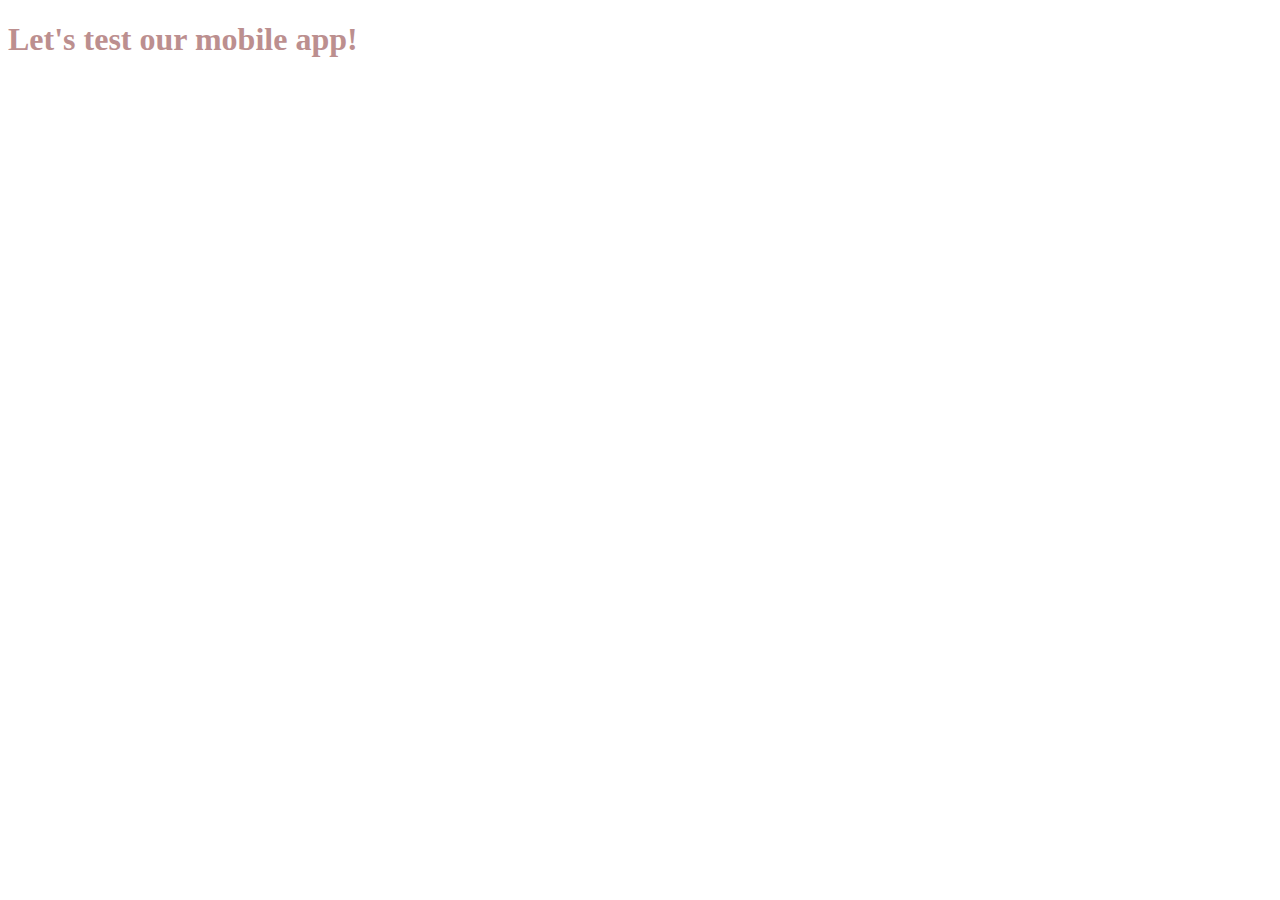
<file: 01-chrome-use-chrome-developer-tools-to-emulate-different-mobile-devices/index.html>
<!DOCTYPE html>
<html lang="en">
<head>
  <meta name="viewport" content="width=device-width, maximum-scale=1"/>
  <link rel="stylesheet" href="style.css">
</head>
<body>





  


  <h1>Let's test our mobile app!</h1>








  <script src="src/index.js"></script>
</body>
</html>
</file>
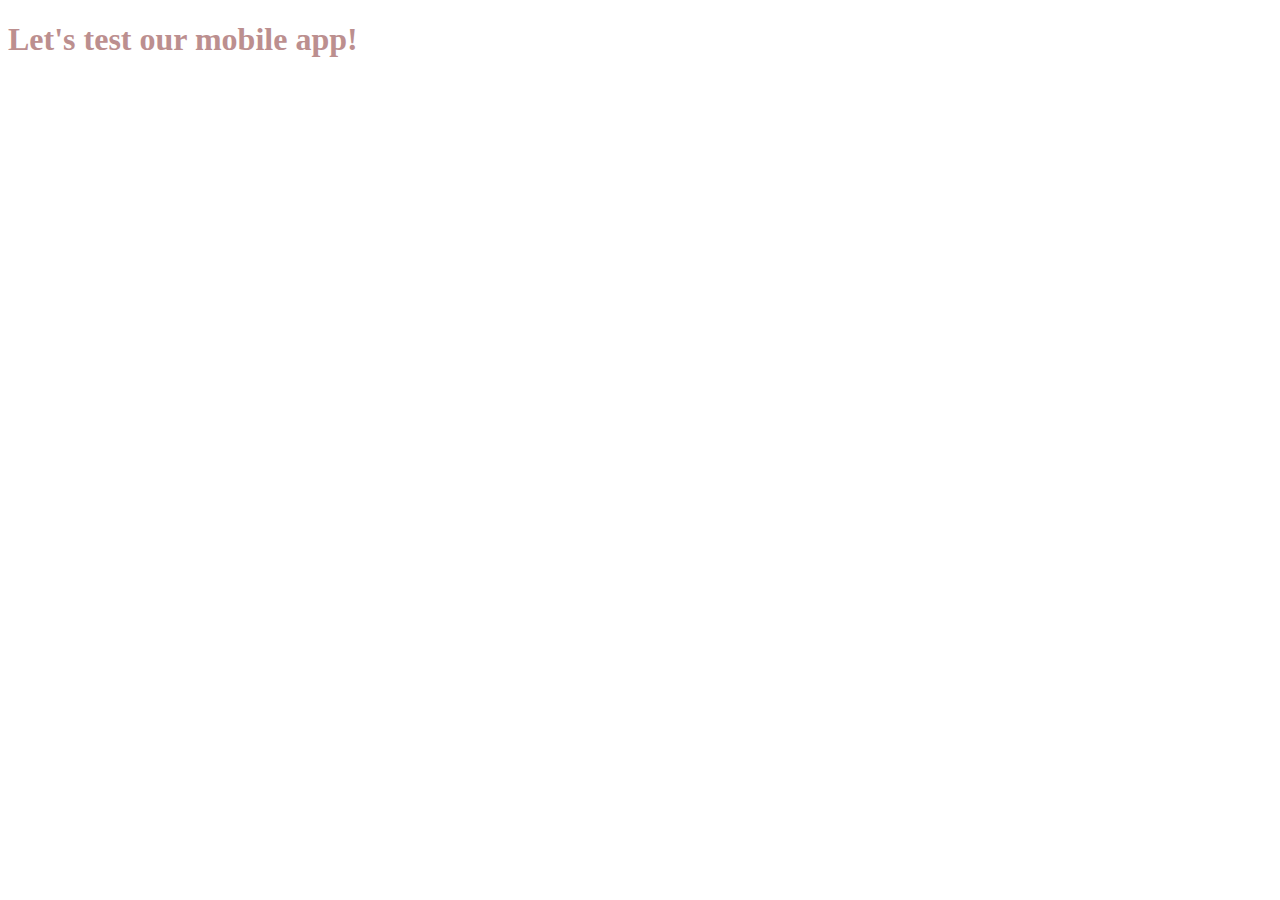
<file: 02-html-5-use-remote-sources-to-debug-a-web-app-on-an-emulator-simulator-or-physical-device/index.html>
<!DOCTYPE html>
<html lang="en">
<head>
  <meta name="viewport" content="width=device-width, maximum-scale=1"/>
  <link rel="stylesheet" href="style.css">
</head>
<body>



  <h1>Let's test our mobile app!</h1>




  <script src="src/index.js"></script>
</body>
</html>
</file>
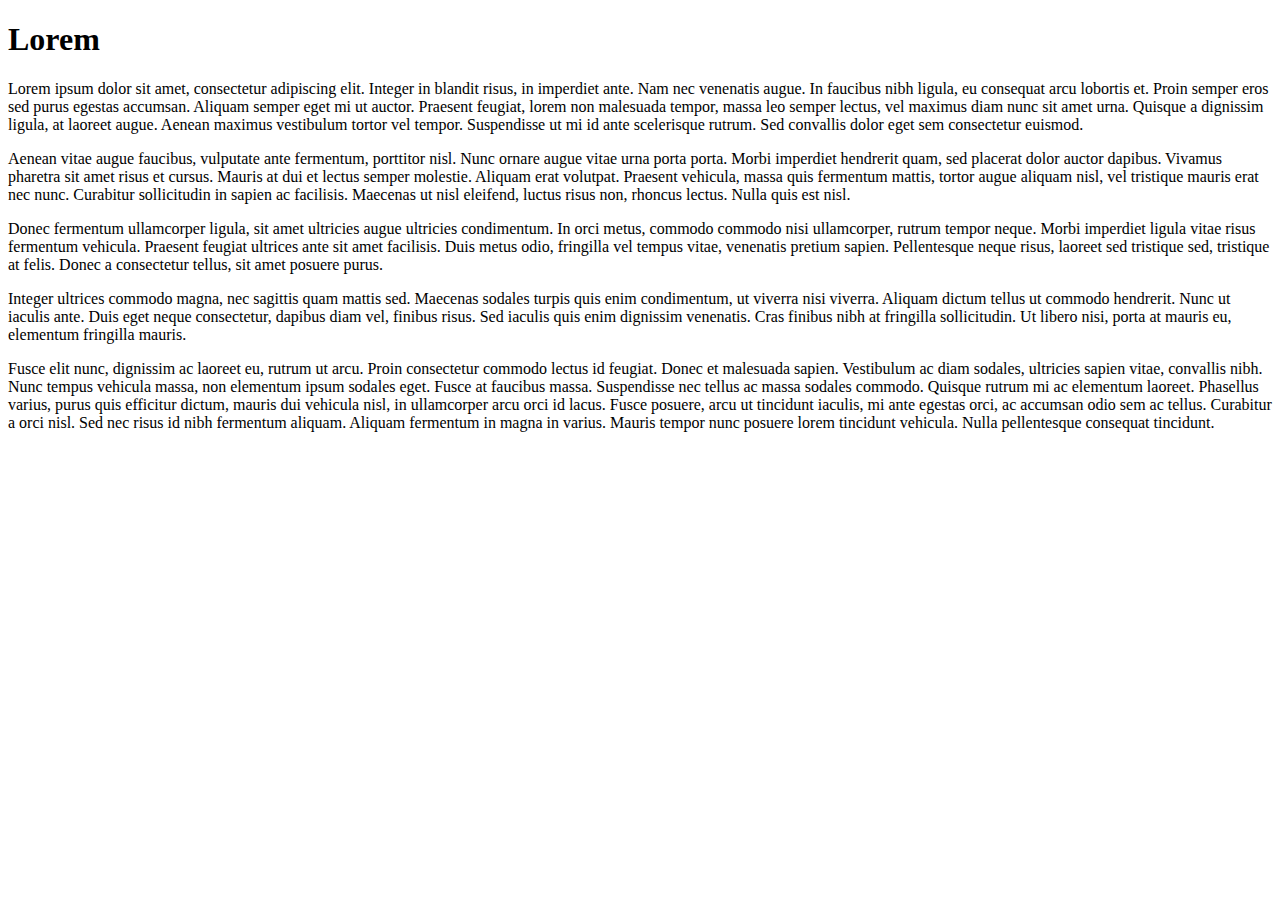
<file: 03-css-scale-a-page-correctly-for-small-viewports-with-a-meta-tag/index.html>
<!DOCTYPE html>
<html lang="en">

<head>
  <meta name="viewport" content="width=device-width, maximum-scale=1" />
</head>

<body>
  <h1>Lorem</h1>
  <p>Lorem ipsum dolor sit amet, consectetur adipiscing elit. Integer in blandit risus, in imperdiet ante. Nam nec venenatis
    augue. In faucibus nibh ligula, eu consequat arcu lobortis et. Proin semper eros sed purus egestas accumsan. Aliquam
    semper eget mi ut auctor. Praesent feugiat, lorem non malesuada tempor, massa leo semper lectus, vel maximus diam nunc
    sit amet urna. Quisque a dignissim ligula, at laoreet augue. Aenean maximus vestibulum tortor vel tempor. Suspendisse
    ut mi id ante scelerisque rutrum. Sed convallis dolor eget sem consectetur euismod.
  </p>
  <p>
    Aenean vitae augue faucibus, vulputate ante fermentum, porttitor nisl. Nunc ornare augue vitae urna porta porta. Morbi imperdiet
    hendrerit quam, sed placerat dolor auctor dapibus. Vivamus pharetra sit amet risus et cursus. Mauris at dui et lectus
    semper molestie. Aliquam erat volutpat. Praesent vehicula, massa quis fermentum mattis, tortor augue aliquam nisl, vel
    tristique mauris erat nec nunc. Curabitur sollicitudin in sapien ac facilisis. Maecenas ut nisl eleifend, luctus risus
    non, rhoncus lectus. Nulla quis est nisl.
  </p>
  <p>
    Donec fermentum ullamcorper ligula, sit amet ultricies augue ultricies condimentum. In orci metus, commodo commodo nisi ullamcorper,
    rutrum tempor neque. Morbi imperdiet ligula vitae risus fermentum vehicula. Praesent feugiat ultrices ante sit amet facilisis.
    Duis metus odio, fringilla vel tempus vitae, venenatis pretium sapien. Pellentesque neque risus, laoreet sed tristique
    sed, tristique at felis. Donec a consectetur tellus, sit amet posuere purus.
  </p>
  <p>
    Integer ultrices commodo magna, nec sagittis quam mattis sed. Maecenas sodales turpis quis enim condimentum, ut viverra nisi
    viverra. Aliquam dictum tellus ut commodo hendrerit. Nunc ut iaculis ante. Duis eget neque consectetur, dapibus diam
    vel, finibus risus. Sed iaculis quis enim dignissim venenatis. Cras finibus nibh at fringilla sollicitudin. Ut libero
    nisi, porta at mauris eu, elementum fringilla mauris.
  </p>
  <p>
    Fusce elit nunc, dignissim ac laoreet eu, rutrum ut arcu. Proin consectetur commodo lectus id feugiat. Donec et malesuada
    sapien. Vestibulum ac diam sodales, ultricies sapien vitae, convallis nibh. Nunc tempus vehicula massa, non elementum
    ipsum sodales eget. Fusce at faucibus massa. Suspendisse nec tellus ac massa sodales commodo. Quisque rutrum mi ac elementum
    laoreet. Phasellus varius, purus quis efficitur dictum, mauris dui vehicula nisl, in ullamcorper arcu orci id lacus.
    Fusce posuere, arcu ut tincidunt iaculis, mi ante egestas orci, ac accumsan odio sem ac tellus. Curabitur a orci nisl.
    Sed nec risus id nibh fermentum aliquam. Aliquam fermentum in magna in varius. Mauris tempor nunc posuere lorem tincidunt
    vehicula. Nulla pellentesque consequat tincidunt.
  </p>
</body>

</html>
</file>
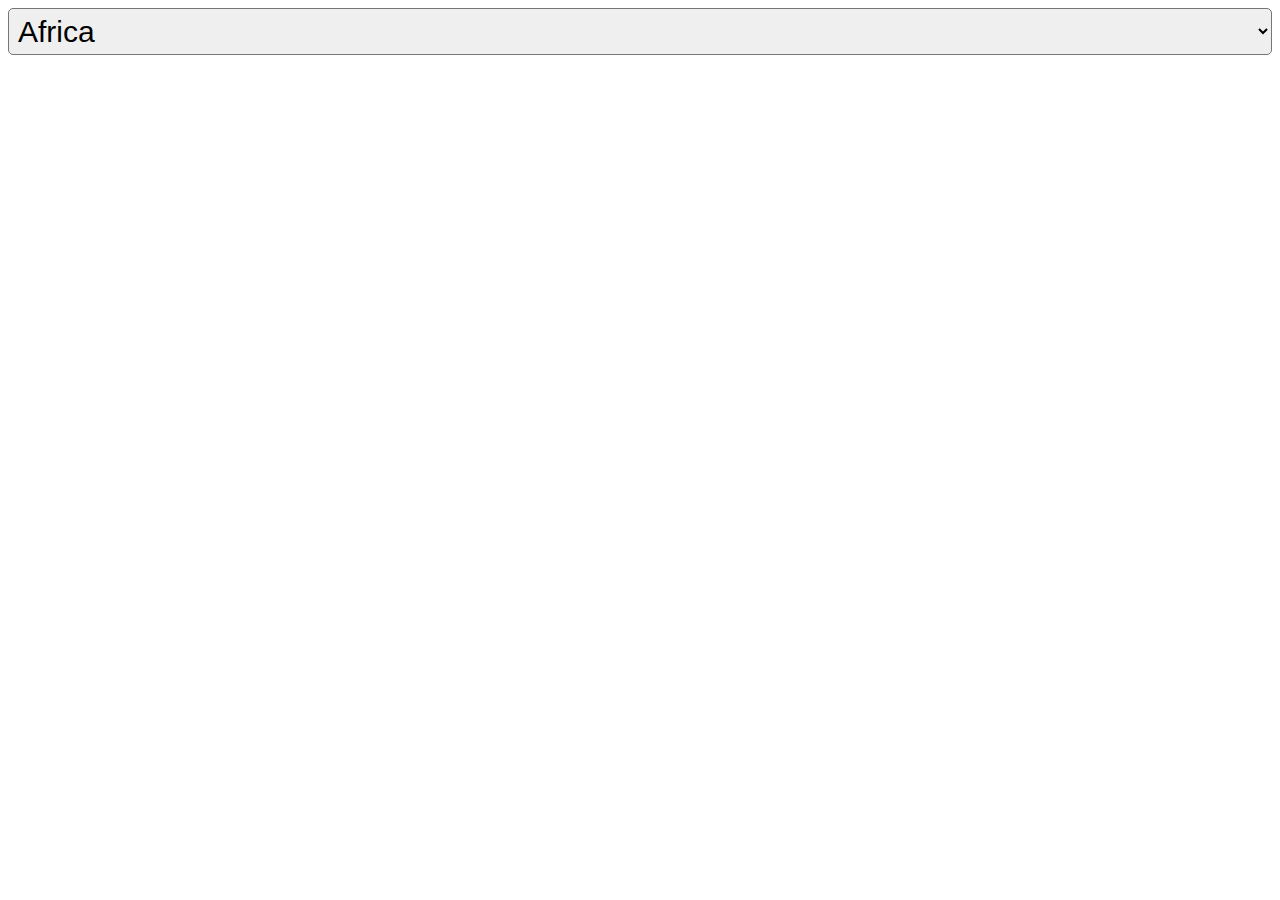
<file: 05-css-make-a-select-field-that-takes-advantage-of-native-browser-behaviour/index.html>
<!DOCTYPE html>
<html lang="en">
<head>
  <meta charset="UTF-8">
  <meta name="viewport" content="width=device-width, maximum-scale=1" />
  <meta http-equiv="X-UA-Compatible" content="ie=edge">
  <title>Document</title>
  <link rel="stylesheet" href="style.css">
</head>
<body>


<select name="continents">
  <option value="africa">Africa</option>
  <option value="antarctica">Antarctica</option>
  <option value="asia">Asia</option>
  <option value="europe">Europe</option>
  <option value="north-america">North America</option>
  <option value="oceania">Oceania</option>
  <option value="south-america">South America</option>
</select>






  







</body>
</html>
</file>
<file: 01-chrome-use-chrome-developer-tools-to-emulate-different-mobile-devices/style.css>
h1 {
  color: rosybrown;
}
</file>
<file: 02-html-5-use-remote-sources-to-debug-a-web-app-on-an-emulator-simulator-or-physical-device/style.css>
h1 {
  color: rosybrown;
}
</file>
<file: 05-css-make-a-select-field-that-takes-advantage-of-native-browser-behaviour/style.css>
select {
  width: 100%;
  font-size: 30px;
  padding: 5px;
  border-radius: 5px;
}
</file>
